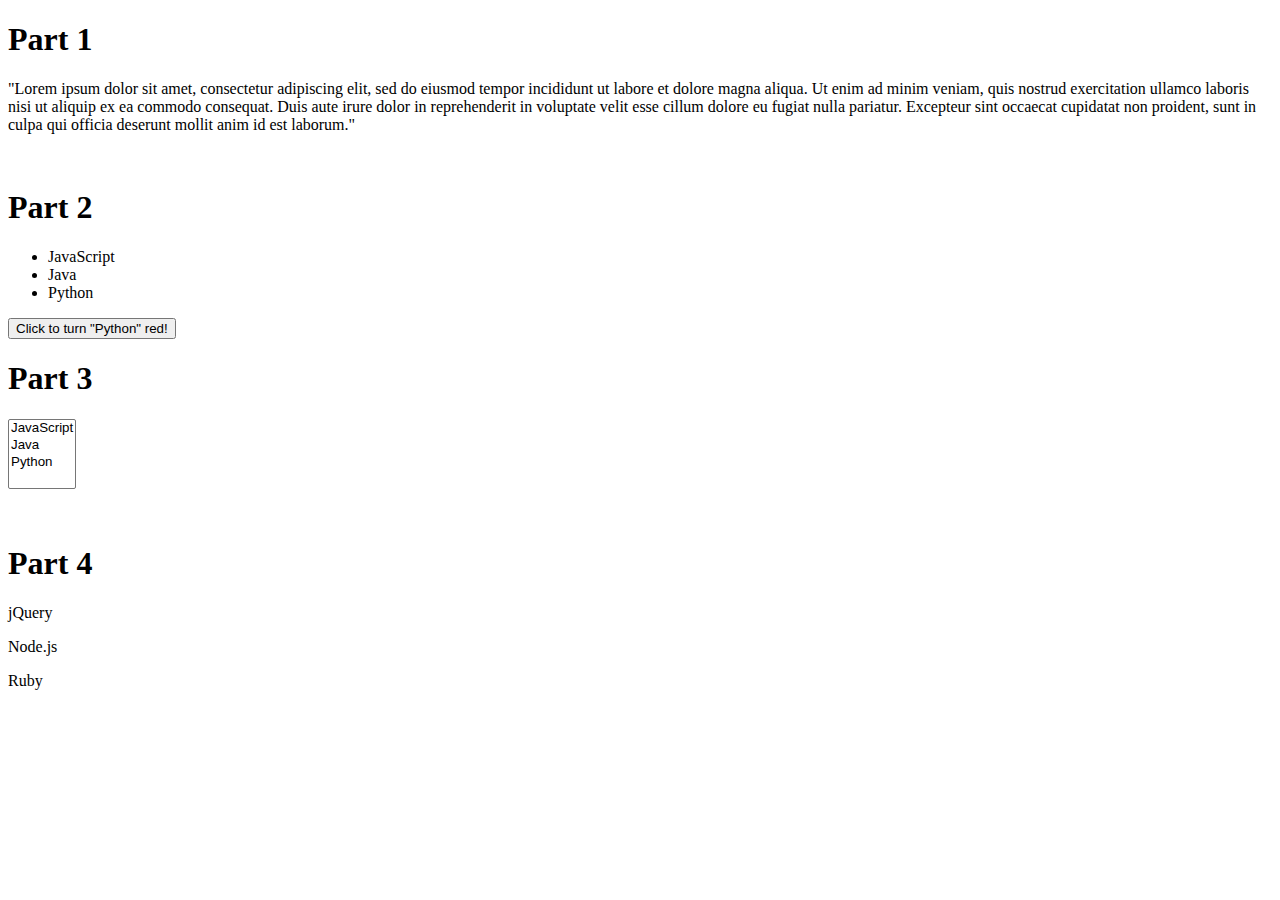
<file: labs/lab3/index.html>
<!DOCTYPE html>
<html lang="en">
  <head>
    <meta charset="utf-8" />
    <meta http-equiv="X-UA-Compatible" content="IE=edge" />
    <meta name="viewport" content="width=device-width, initial-scale=1.0" />
    <meta name="description" content="" />
    <meta name="author" content="Naman Agarwal" />
    <title>Exercise 7-8</title>
    <link href="./style.css" rel="stylesheet" />
    <script
      src="https://code.jquery.com/jquery-3.4.1.slim.min.js"
      integrity="sha256-pasqAKBDmFT4eHoN2ndd6lN370kFiGUFyTiUHWhU7k8="
      crossorigin="anonymous"
    ></script>
    <script src="./script.js"></script>
  </head>
  <body>
    <h1>Part 1</h1>
      <p id="part-1" onclick="doubleText()">"Lorem ipsum dolor sit amet, consectetur adipiscing elit, 
        sed do eiusmod tempor incididunt ut labore et dolore magna aliqua. Ut enim ad minim veniam, 
        quis nostrud exercitation ullamco laboris nisi ut aliquip ex ea commodo consequat. 
        Duis aute irure dolor in reprehenderit in voluptate velit esse cillum dolore eu fugiat nulla pariatur. 
        Excepteur sint occaecat cupidatat non proident, sunt in culpa qui officia deserunt mollit anim id est laborum."</p>
    <br />
    <h1>Part 2</h1>
    <ul>
      <li>JavaScript</li>
      <li>Java</li>
      <li id="last-item">Python</li>
    </ul>
    <button onclick="turnRed()">Click to turn "Python" red!</button>
    <br />
    <h1>Part 3</h1>
    <select multiple id="selector" onclick="updateSelect()">
      <option>JavaScript</option>
      <option>Java</option>
      <option>Python</option>
    </select>
    <p id="writable"></p>
    <br />
    <h1>Part 4</h1>
    <div id="part-4">
      <p>jQuery</p>
      <p>Node.js</p>
      <p>Ruby</p>
    </div>
  </body>
</html>
</file>
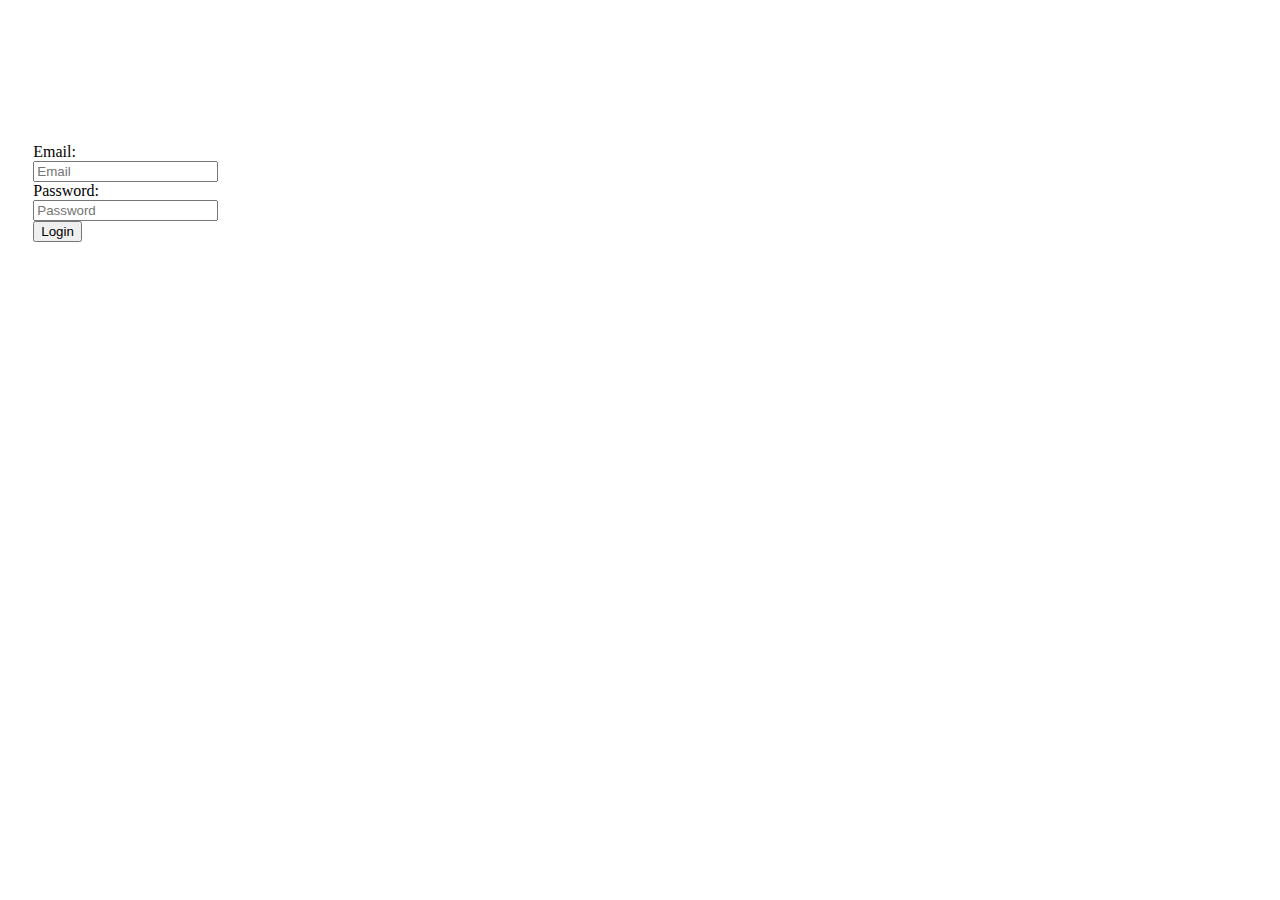
<file: proj2/Login.html>
<!DOCTYPE html>
<html lang="en">
<head>
    <meta charset="UTF-8">
    <script src="https://code.jquery.com/jquery-3.3.1.slim.min.js" integrity="sha384-q8i/X+965DzO0rT7abK41JStQIAqVgRVzpbzo5smXKp4YfRvH+8abtTE1Pi6jizo" crossorigin="anonymous"></script>
    <script src="https://cdnjs.cloudflare.com/ajax/libs/popper.js/1.14.3/umd/popper.min.js" integrity="sha384-ZMP7rVo3mIykV+2+9J3UJ46jBk0WLaUAdn689aCwoqbBJiSnjAK/l8WvCWPIPm49" crossorigin="anonymous"></script>
    <link rel="stylesheet" href="https://stackpath.bootstrapcdn.com/bootstrap/4.1.3/css/bootstrap.min.css" integrity="sha384-MCw98/SFnGE8fJT3GXwEOngsV7Zt27NXFoaoApmYm81iuXoPkFOJwJ8ERdknLPMO" crossorigin="anonymous">
    <script src="https://stackpath.bootstrapcdn.com/bootstrap/4.1.3/js/bootstrap.min.js" integrity="sha384-ChfqqxuZUCnJSK3+MXmPNIyE6ZbWh2IMqE241rYiqJxyMiZ6OW/JmZQ5stwEULTy" crossorigin="anonymous"></script>
    <meta name="viewport" content="width=device-width, initial-scale=1, shrink-to-fit=no">
    <link rel="stylesheet" href="./style.css">
    <title>Login</title>
</head>
<body>
<nav class="navbar navbar-dark bg-primary">
    <h1 class="navbar-brand mb-0 h1">My To-Do List App</h1>
    <ul class="navbar-nav navbar-right" id="options">
        <li class="nav-item"><a href="./Register.html">Register</a></li>
        <li class="nav-item"><a href="./Login.html">Login</a></li>
        <li class="nav-item">Info</li>
    </ul>
</nav>
<div class ="container">
    <div class = "row">
        <div class = "col-lg-2"></div>
        <div class = "col-lg-8">
            <p id = "error"></p>
            <form action = "./index.html" method = "post">
                <div class = "row form-group">
                    <div class = "col-lg-2">
                        <label for ="primary_email"> Email:</label>
                    </div>
                    <div class ="col-lg-10">
                        <input type = "email" class = "form-control" id = "primary_email" name = "primary_email" placeholder = "Email" required>
                    </div>
                </div>
                <div class = "row form-group">
                    <div class = "col-lg-2">
                        <label for ="password"> Password:</label>
                    </div>
                    <div class ="col-lg-10">
                        <input type = "password" class = "form-control" name = "password" id = "password" placeholder = "Password" >
                    </div>
                </div>
                <div class = "row">
                    <div class = "col-lg-2"></div>
                    <div class ="col-lg-10">
                        <button class = "btn btn-primary" type = "submit" id="submitBtn">Login</button>
                    </div>
                </div>
            </form>
        </div>
        <div class = "col-lg-2"></div>
    </div>
</div>
<script src ="./Login.js"></script>
</body>
</html>
</file>
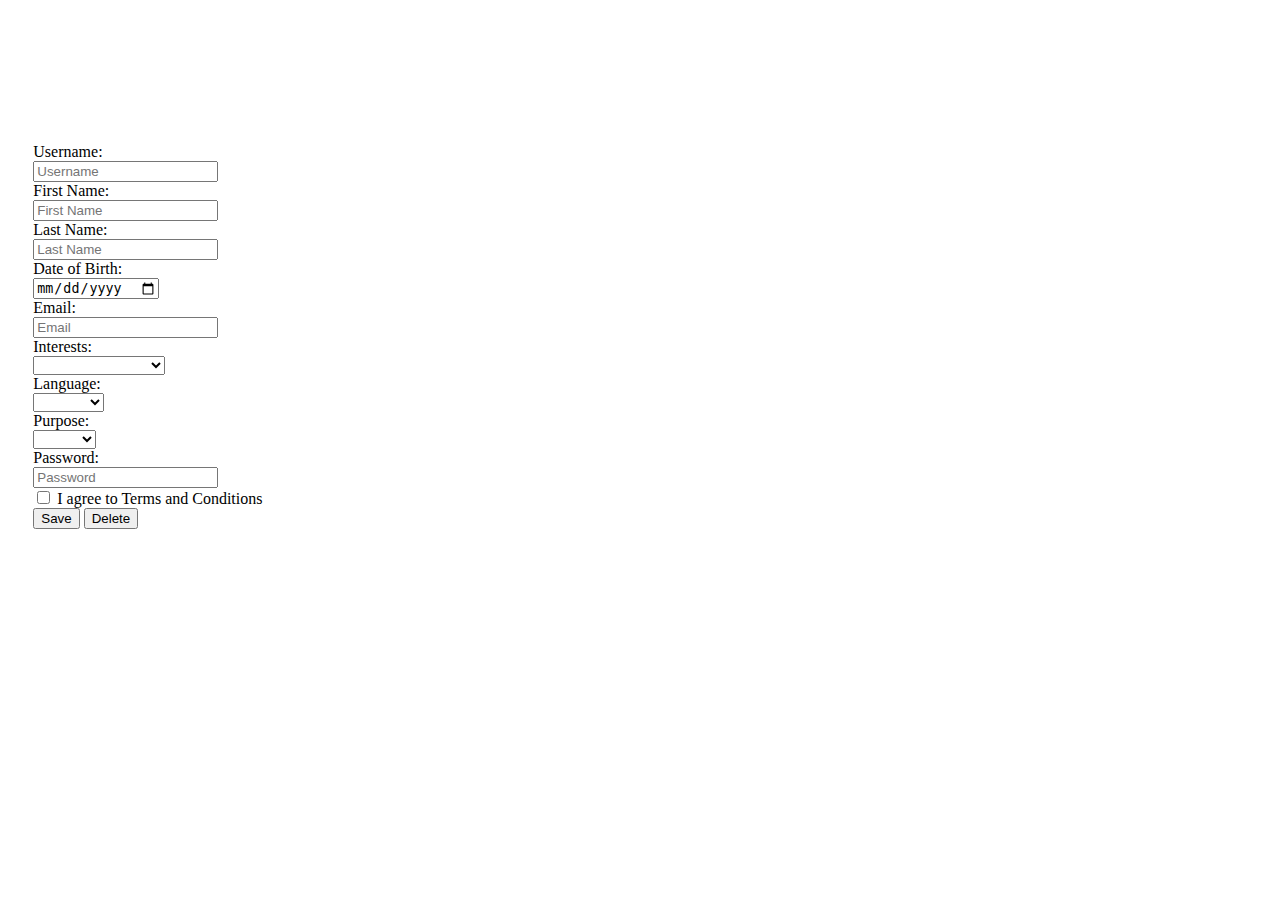
<file: proj2/Register.html>
<!DOCTYPE html>
<html lang="en">
<head>
    <meta charset="UTF-8">
    <script src="https://code.jquery.com/jquery-3.3.1.slim.min.js" integrity="sha384-q8i/X+965DzO0rT7abK41JStQIAqVgRVzpbzo5smXKp4YfRvH+8abtTE1Pi6jizo" crossorigin="anonymous"></script>
    <script src="https://cdnjs.cloudflare.com/ajax/libs/popper.js/1.14.3/umd/popper.min.js" integrity="sha384-ZMP7rVo3mIykV+2+9J3UJ46jBk0WLaUAdn689aCwoqbBJiSnjAK/l8WvCWPIPm49" crossorigin="anonymous"></script>
    <link rel="stylesheet" href="https://stackpath.bootstrapcdn.com/bootstrap/4.1.3/css/bootstrap.min.css" integrity="sha384-MCw98/SFnGE8fJT3GXwEOngsV7Zt27NXFoaoApmYm81iuXoPkFOJwJ8ERdknLPMO" crossorigin="anonymous">
    <script src="https://stackpath.bootstrapcdn.com/bootstrap/4.1.3/js/bootstrap.min.js" integrity="sha384-ChfqqxuZUCnJSK3+MXmPNIyE6ZbWh2IMqE241rYiqJxyMiZ6OW/JmZQ5stwEULTy" crossorigin="anonymous"></script>
    <meta name="viewport" content="width=device-width, initial-scale=1, shrink-to-fit=no">
    <link rel="stylesheet" href="./style.css">
    <title>Register</title>
</head>
<body>
<nav class="navbar navbar-dark bg-primary">
    <h1 class="navbar-brand mb-0 h1">My To-Do List App</h1>
    <ul class="navbar-nav navbar-right" id="options">
        <li class="nav-item"><a href="./Register.html">Register</a></li>
        <li class="nav-item"><a href="./Login.html">Login</a></li>
        <li class="nav-item">Info</li>
    </ul>
</nav>
<div class ="container">

    <div class = "row">
        <div class = "col-lg-2"></div>
        <div class = "col-lg-8">
            <p id = "error"></p>
            <form action = "./index.html" method = "post">
                <div class = "row form-group">
                    <div class = "col-lg-2">
                        <label for ="username"> Username:</label>
                    </div>
                    <div class ="col-lg-10">
                        <input type = "text" class = "form-control" id = "username" name ="username" placeholder = "Username" required>
                    </div>
                </div>
                <div class = "row form-group">
                    <div class = "col-lg-2">
                        <label for ="first_name"> First Name:</label>
                    </div>
                    <div class ="col-lg-10">
                        <input type = "text" class = "form-control" id = "first_name" name = "first_name" placeholder = "First Name" required>
                    </div>
                </div>
                <div class = "row form-group">
                    <div class = "col-lg-2">
                        <label for ="last_name"> Last Name:</label>
                    </div>
                    <div class ="col-lg-10">
                        <input type = "text" class = "form-control" id = "last_name" name = "last_name" placeholder = "Last Name" required>
                    </div>
                </div>
                <div class = "row form-group">
                    <div class = "col-lg-2">
                        <label for ="dob"> Date of Birth:</label>
                    </div>
                    <div class ="col-lg-10">
                        <input type = "date" class = "form-control" id = "dob" name = "dob" required>
                    </div>
                </div>
                <div class = "row form-group">
                    <div class = "col-lg-2">
                        <label for ="primary_email"> Email:</label>
                    </div>
                    <div class ="col-lg-10">
                        <input type = "email" class = "form-control" id = "primary_email" name = "primary_email" placeholder = "Email" required>
                    </div>
                </div>
                <div class = "row form-group">
                    <div class = "col-lg-2">
                        <label for ="interests"> Interests:</label>
                    </div>
                    <div class ="col-lg-10">
                        <select class="form-control" id="interests" name = "Interests">
                            <option></option>
                            <option>Computer Science</option>
                            <option>Video Games</option>
                            <option>Cooking</option>
                        </select>
                    </div>
                </div>
                <div class = "row form-group">
                    <div class = "col-lg-2">
                        <label for ="language"> Language:</label>
                    </div>
                    <div class ="col-lg-10">
                        <select class="form-control" id="language" name = "Language">
                            <option></option>
                            <option>English</option>
                            <option>Spanish</option>
                            <option>French</option>
                        </select>
                    </div>

                </div>
                <div class = "row form-group">
                    <div class = "col-lg-2">
                        <label for ="purpose"> Purpose:</label>
                    </div>
                    <div class ="col-lg-10">
                        <select class="form-control" id="purpose" name = "Purpose">
                            <option></option>
                            <option>Work</option>
                            <option>Fun</option>
                            <option>School</option>
                        </select>
                    </div>

                </div>
                <div class = "row form-group">
                    <div class = "col-lg-2">
                        <label for ="password"> Password:</label>
                    </div>
                    <div class ="col-lg-10">
                        <input type = "password" class = "form-control" id = "password" name="password" placeholder = "Password" required>
                    </div>
                </div>
                <div class = "row form-check">
                    <div class = "col-lg-12">
                        <input type = "checkbox" class = "form-check-input" id = "checkbox" name="checkbox" required>
                        <label class="form-check-label" for="checkbox">I agree to Terms and Conditions</label>
                    </div>

                </div>
                <div class = "row">
                    <div class = "col-lg-2"></div>
                    <div class ="col-lg-10">
                        <button  class = "btn btn-primary" name = "saveBtn" type ="submit" id = "saveBtn">Save</button>
                        <button  class = "btn btn-primary"  name = "deleteBtn" type ="reset" id = "deleteBtn">Delete</button>
                    </div>
                </div>
            </form>
        </div>
        <div class = "col-lg-2"></div>
    </div>
</div>
<script src ="./Register.js"></script>
</body>
</file>
<file: labs/lab3/style.css>
.color_red{
  color: #FF0000;
}
</file>
<file: proj2/style.css>
#list1 li,
#list2 li,
#list3 li {
  font-size: 1.2em;
  margin-top: 0.5em;
}

nav {
  min-height: 7.5%;
  margin-bottom: 2%;
  font-size: 1.2em;
  color: #fff;
}

.options {
  margin-right: 10%;
}

.navbar-nav {
  flex-direction: row;
}

.nav-item {
  margin-right: 2em;
  display: inline-block;
}

.container {
  margin-left: 2%;
  margin-right: 2%;
}

img {
  max-width: 75px;
}

.padded {
  padding-top: 1em;
}

#list1,
#list2,
#list3 {
  min-height: 50vh;
}

.liked {
  color: #bd081c;
}

footer {
  position: absolute;
  bottom: 0;
  width: 100%;
  height: 5%;
  background-color: #f7f7f7;
}

.fa {
  cursor: pointer;
}

.show {
    display: block;
}

.dropdown {
    display: none;
    position: absolute;
    background-color: #f7f7f7;
    min-width: 5em;
    overflow: auto;
    z-index: 1;
}

a {
    color: #fff;
    text-decoration: none;
}

#options-logged-in {
    display: none;
}

footer .fa {
    color: blue;
}
</file>
